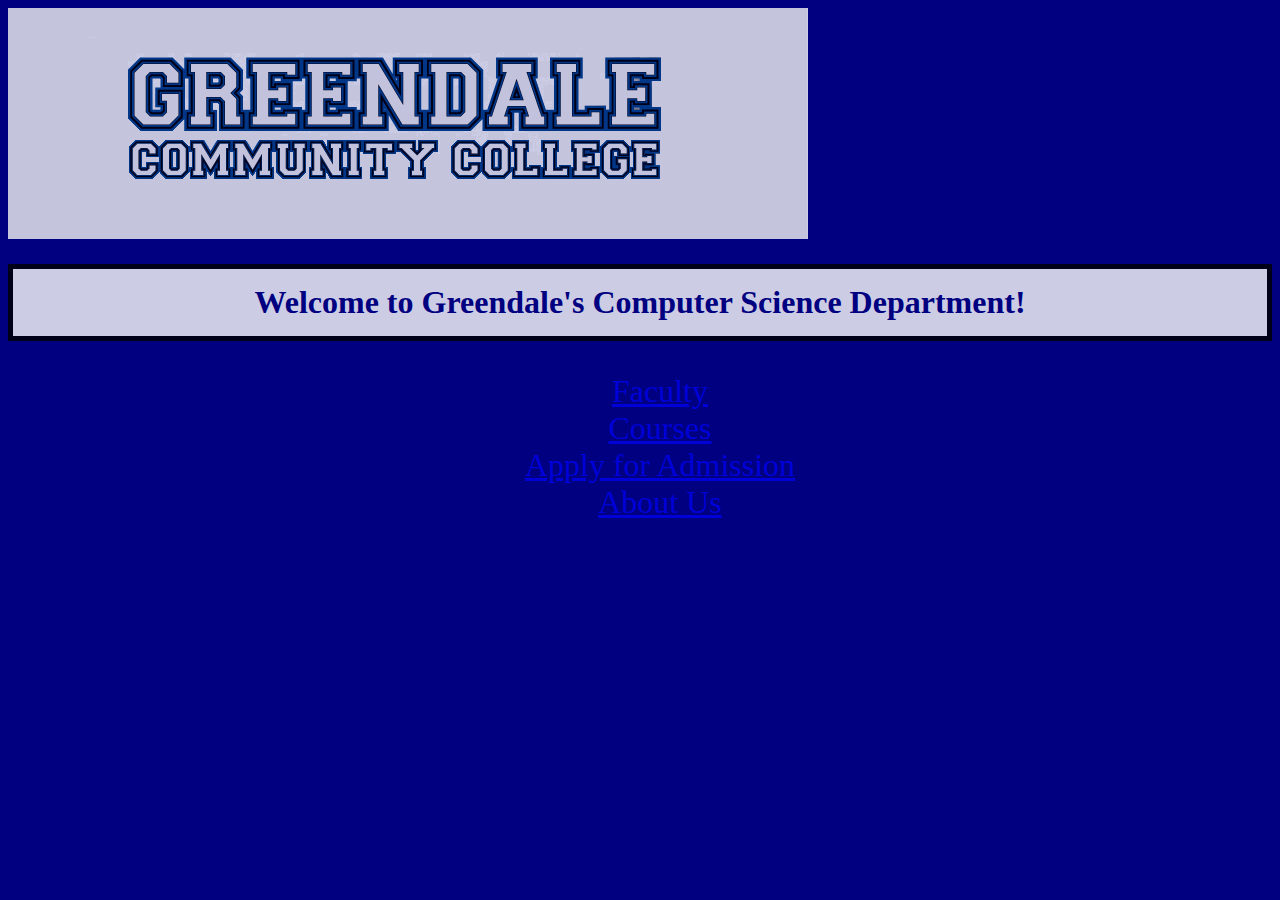
<file: index.html>
<!DOCTYPE html>
<html lang="en">
<head>
  <link rel="stylesheet" type="text/css" href="style.css">
  <title>Greendale CS Homepage</title>
</head>
<body>
  
<header>
  <img src="greendaleheader.png" alt="Greendale Logo" class="center">
</header>

<h1>Welcome to Greendale's Computer Science Department!</h1>

<ul class="links">
<li><a href="faculty.html">Faculty</a></li>
<li><a href="courses.html">Courses</a></li>
<li><a href="application.html">Apply for Admission</a></li>
<li><a href="about.html">About Us</a></li>
</ul>
  
</body>
</file>
<file: style.css>
header {
    background-color: navy
}

body {
  background-color: navy;
    opacity: 0.8;
}

li{
    color:white;
}

h1 {
    color: navy;
    text-align: center;
    border: 5px solid black;
    padding: 15px 15px 15px 15px;
    background-color: white;
}

h2 {
    color: white;
}

p{
    font-size: 16px;
    color: white;
}

.links {
    text-align: center;
    font-size: 32px;
    list-style: none;
}

label{
    font-size: 18px;
    color: gray;

.white{
    color: white;
    border: 5px solid black;
    padding: 15px 15px 15px 15px;
    background-color: white;
    }

table, td {
  border: 3px solid black;
  border-collapse: collapse;
}

img {
  border: 3px solid black;
}
   

.center {
  display: block;
  margin-left: auto;
  margin-right: auto;
  width: 50%;
}
</file>
